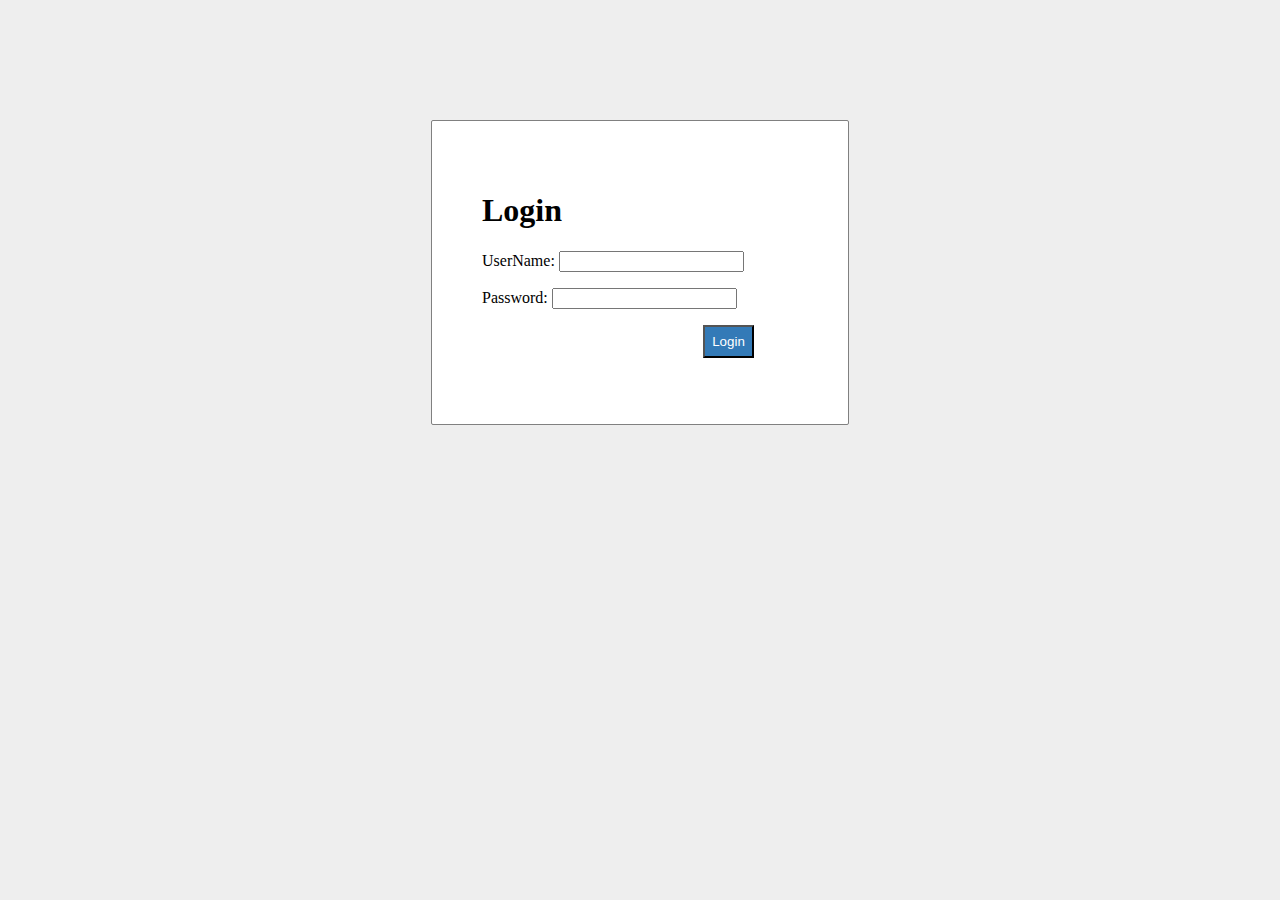
<file: student_hostel/index.html>
<!DOCTYPE html>
<html>  
<head>  
    <title> login</title>  
    
    <link rel = "stylesheet" type = "text/css" href = "style.css">   
</head>  
<body>  
    <div id = "frm">  
        <h1>Login</h1>  
        <form name="f1" action = "authentication.php" onsubmit = "return validation()" method = "POST">  
            <p>  
                <label> UserName: </label>  
                <input type = "text" id ="user" name  = "user" />  
            </p>  
            <p>  
                <label> Password: </label>  
                <input type = "password" id ="pass" name  = "pass" />  
            </p>  
            <p>     
                <input type =  "submit" id = "btn" value = "Login" />  
            </p>  
        </form>  
    </div>  
      
    <script>  
            function validation()  
            {  
                var id=document.f1.user.value;  
                var ps=document.f1.pass.value;  
                if(id.length=="" && ps.length=="") {  
                    alert("User Name and Password fields are empty");  
                    return false;  
                }  
                else  
                {  
                    if(id.length=="") {  
                        alert("User Name is empty");  
                        return false;  
                    }   
                    if (ps.length=="") {  
                    alert("Password field is empty");  
                    return false;  
                    }  
                }                             
            }  
        </script>  
</body>     
</html
</file>
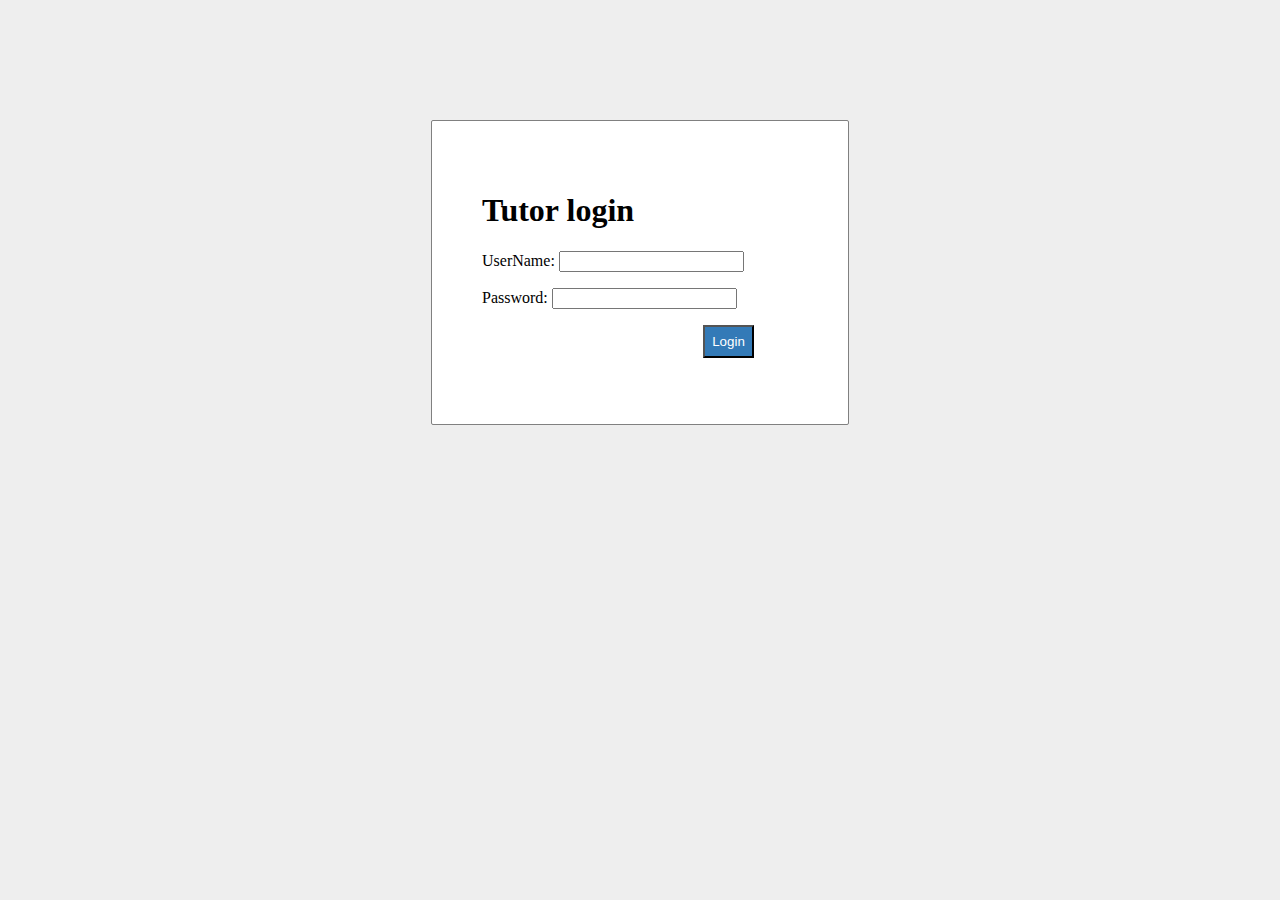
<file: tutor_hostel/index.html>
<!DOCTYPE html>
<html>  
<head>  
    <title>login page</title>  
    
    <link rel = "stylesheet" type = "text/css" href = "style.css">   
</head>  
<body>  
    <div id = "frm">  
        <h1>Tutor login</h1>  
        <form name="f1" action = "authentication.php" onsubmit = "return validation()" method = "POST">  
            <p>  
                <label> UserName: </label>  
                <input type = "text" id ="user" name  = "user" />  
            </p>  
            <p>  
                <label> Password: </label>  
                <input type = "password" id ="pass" name  = "pass" />  
            </p>  
            <p>     
                <input type =  "submit" id = "btn" value = "Login" />  
            </p>  
        </form>  
    </div>  
      
    <script>  
            function validation()  
            {  
                var id=document.f1.user.value;  
                var ps=document.f1.pass.value;  
                if(id.length=="" && ps.length=="") {  
                    alert("User Name and Password fields are empty");  
                    return false;  
                }  
                else  
                {  
                    if(id.length=="") {  
                        alert("User Name is empty");  
                        return false;  
                    }   
                    if (ps.length=="") {  
                    alert("Password field is empty");  
                    return false;  
                    }  
                }                             
            }  
        </script>  
</body>     
</html
</file>
<file: student_hostel/style.css>
body{   
    background:#eee;  
}  
#frm{  
    border: solid gray 1px;  
    width:25%;  
    border-radius: 2px;  
    margin: 120px auto;  
    background: white;  
    padding: 50px;  
}  
#btn{  
    color: #fff;  
    background: #337ab7;  
    padding: 7px;  
    margin-left: 70%;  
}
</file>
<file: tutor_hostel/style.css>
body{   
    background: #eee;  
}  
#frm{  
    border: solid gray 1px;  
    width:25%;  
    border-radius: 2px;  
    margin: 120px auto;  
    background: white;  
    padding: 50px;  
}  
#btn{  
    color: #fff;  
    background: #337ab7;  
    padding: 7px;  
    margin-left: 70%;  
}
table {
    font-family: arial, sans-serif;
    border-collapse: collapse;
    width: 100%;
}

td, th {
    border: 1px solid #dddddd;
    text-align: left;
    padding: 8px;

}

tr:nth-child(even) {
    background-color: white;
}
</file>
